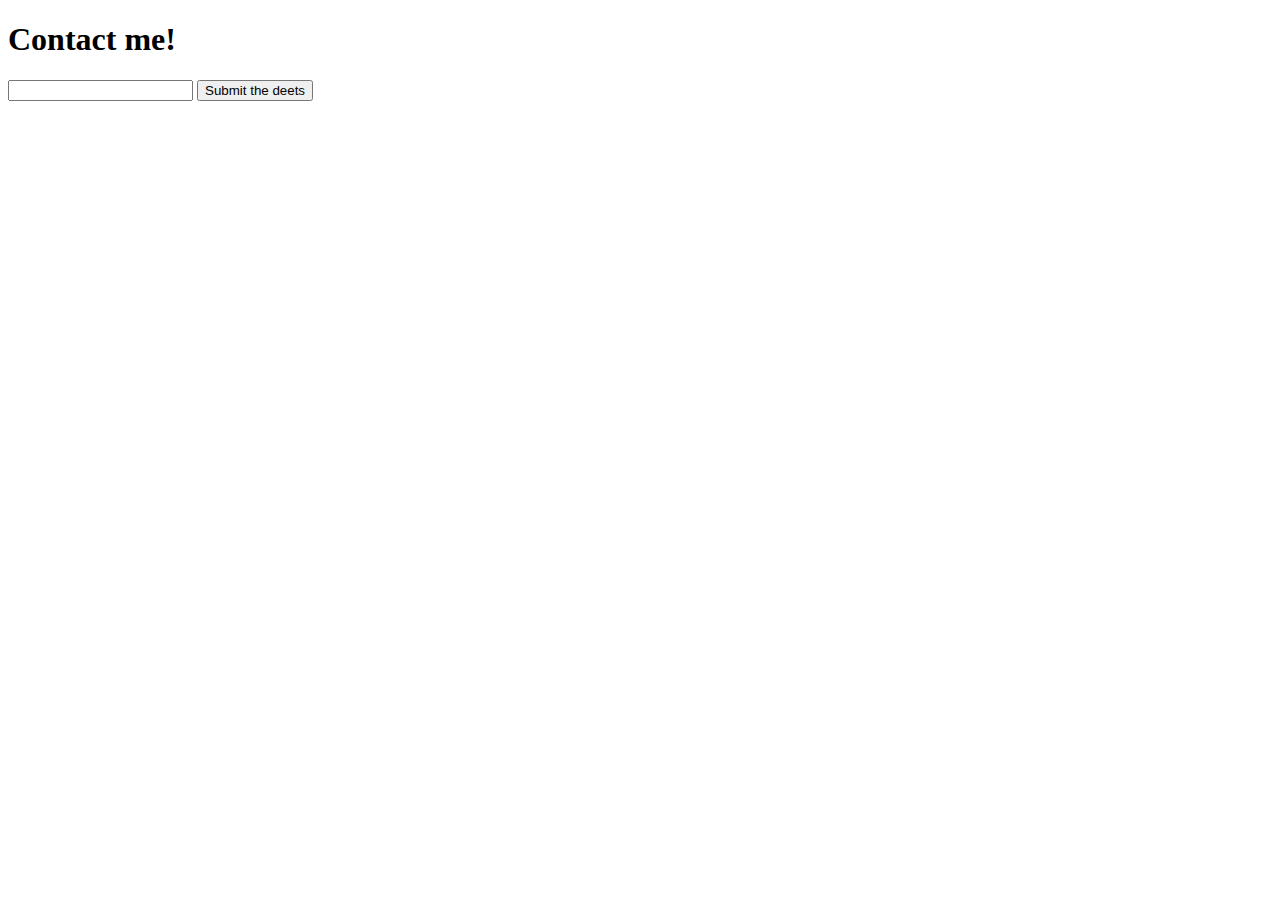
<file: contact.html>
<!DOCTYPE html>
<html lang="en">
<head>
    <meta charset="UTF-8">
    <meta name="viewport" content="width=device-width, initial-scale=1.0">
    <title>Document</title>
</head>
<body>
    <h1 id="contact">Contact me!</h1>
    <input type="email">
    <button>Submit the deets</button>
</body>
</html>
</file>
